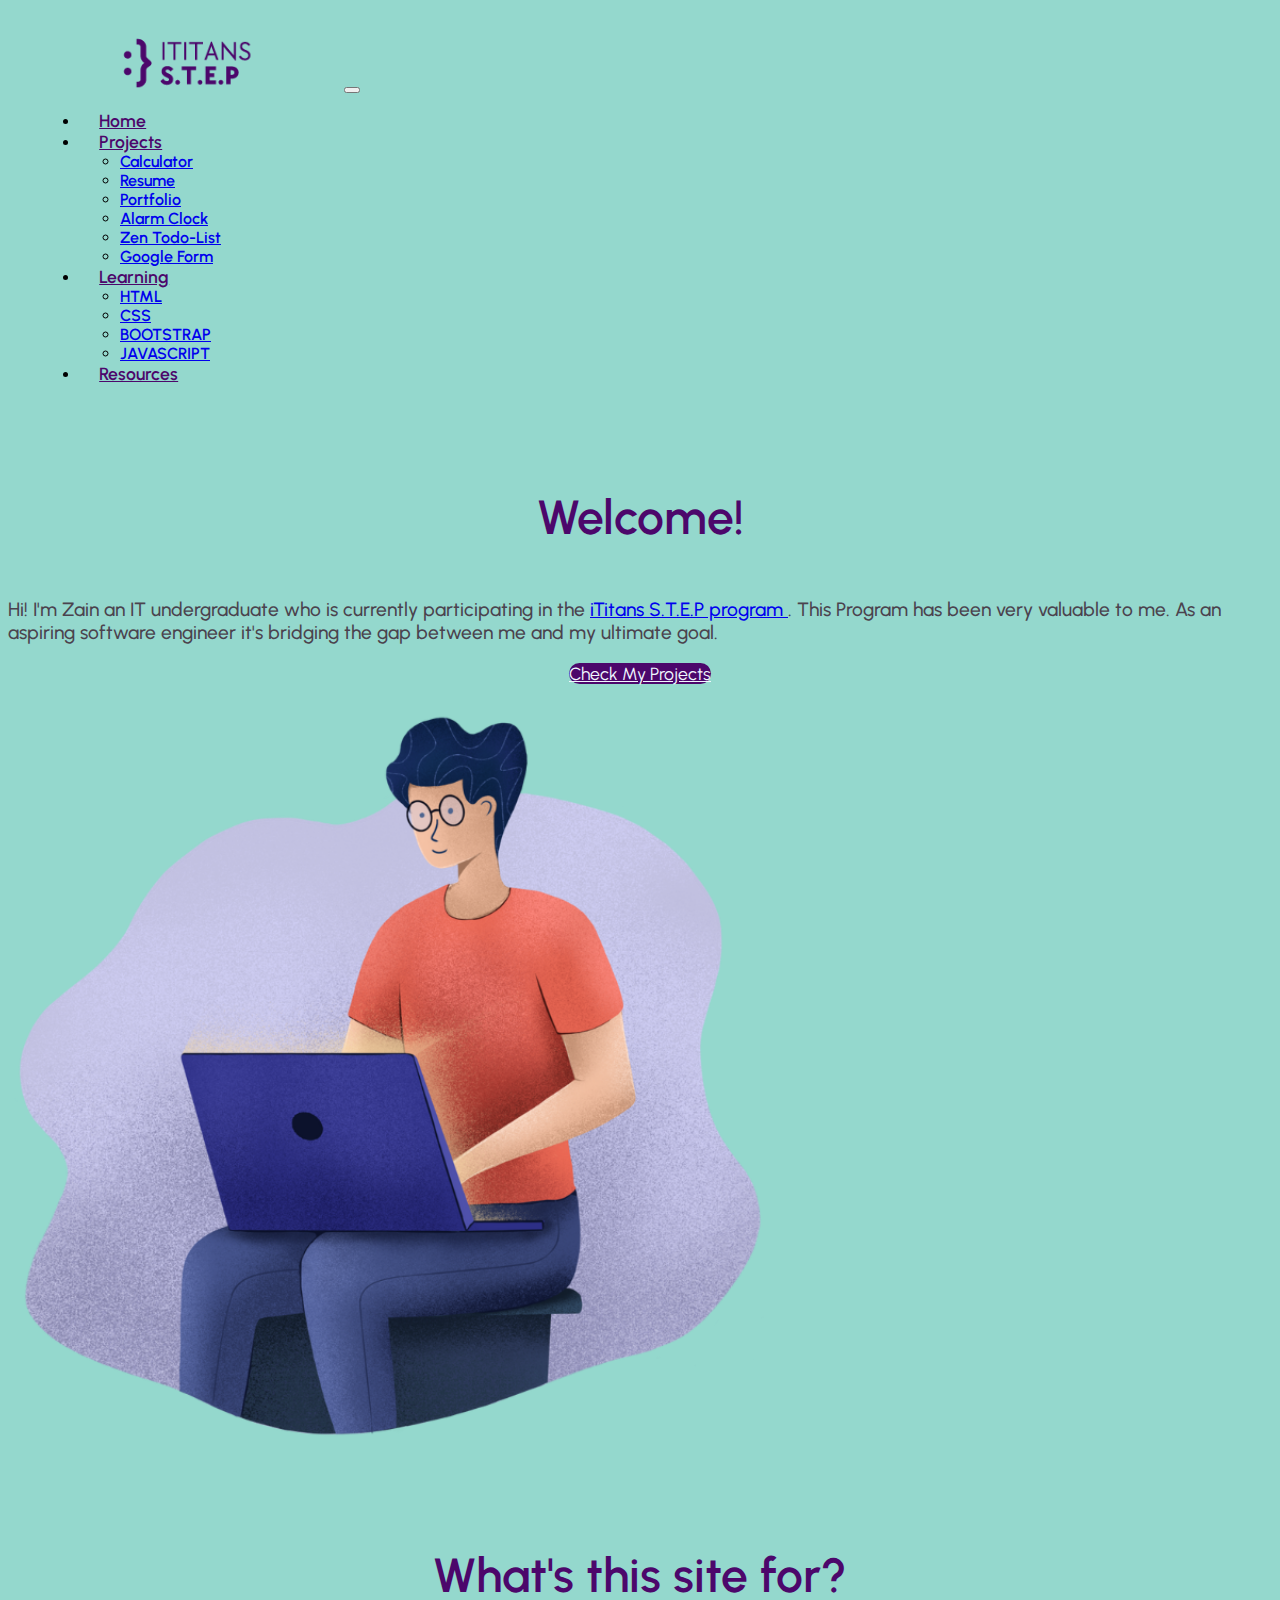
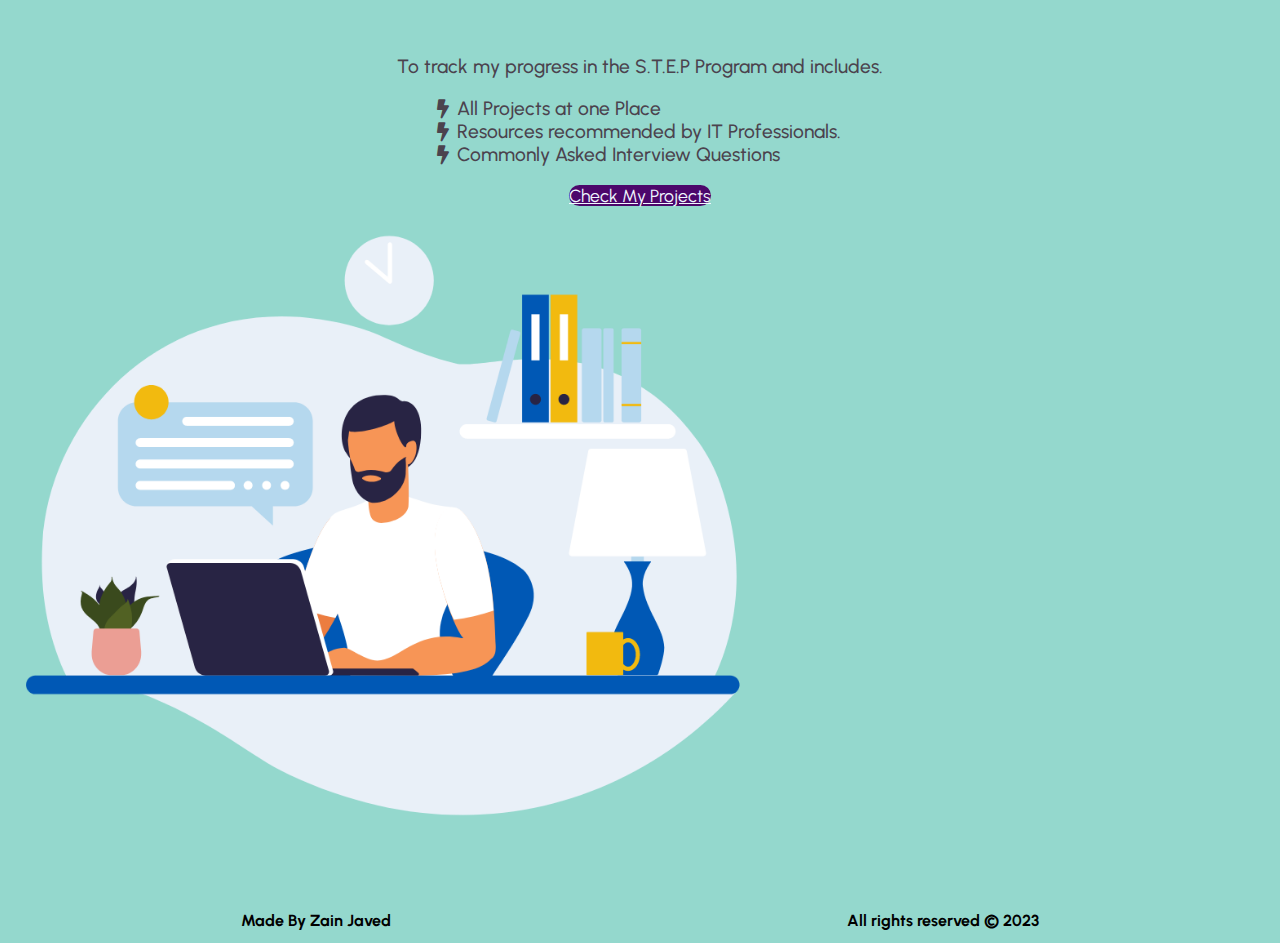
<file: index.html>
<!DOCTYPE html>
<html lang="en">

<head>
    <meta charset="utf-8" />
    <meta name="viewport" content="width=device-width, initial-scale=1" />
    <title>Home | S.TE.P iTitans</title>
    <script defer src="https://cdn.jsdelivr.net/npm/bootstrap@5.2.3/dist/js/bootstrap.bundle.min.js"
        integrity="sha384-kenU1KFdBIe4zVF0s0G1M5b4hcpxyD9F7jL+jjXkk+Q2h455rYXK/7HAuoJl+0I4" crossorigin="anonymous">
    </script>

    <!-- MDB for animations -->
    <!-- <link
    href="https://cdnjs.cloudflare.com/ajax/libs/mdb-ui-kit/6.1.0/mdb.min.css"
    rel="stylesheet"
    /> -->
    <link rel="preconnect" href="https://fonts.googleapis.com" />
    <link rel="preconnect" href="https://fonts.gstatic.com" crossorigin />
    <link
        href="https://fonts.googleapis.com/css2?family=Orbitron:wght@400;500;700&family=Poppins:wght@100;200;300;400;500;600;700&family=Urbanist:wght@200;300;400;500;600&display=swap"
        rel="stylesheet" />
    <link href="https://cdn.jsdelivr.net/npm/bootstrap@5.2.3/dist/css/bootstrap.min.css" rel="stylesheet"
        integrity="sha384-rbsA2VBKQhggwzxH7pPCaAqO46MgnOM80zW1RWuH61DGLwZJEdK2Kadq2F9CUG65" crossorigin="anonymous" />
    <link rel="stylesheet" href="./styles/index.css" />
        <!-- Adding Jquery -->
        
    <script src="https://ajax.googleapis.com/ajax/libs/jquery/3.5.1/jquery.min.js"></script>
   
    <link rel="stylesheet" href="https://use.fontawesome.com/releases/v5.13.1/css/all.css">

    <!-- / -->
    
    <!-- Getting navbar and footer -->
    <script defer>
        $.get("navbar.html", function(data){
            $("#nav-placeholder").replaceWith(data);
        });
    </script> 
    <script defer>
        $.get("footer.html", function(data){
            $("#footer-placeholder").replaceWith(data);
        });
    </script> 
</head>

<body>
    <!-- Nav -->
    <div id="nav-placeholder" ></div>
    <!-- / -->

    <!-- Main Intro  -->
    <div class="container-fluid main-container">
        <div class="row">
            <!-- Text Section -->
            <div class="col-lg-6 text-center align-item-center main-text ">
                <h1 class="main-head">Welcome!</h1>
                <P class="main-para container">Hi! I'm Zain an IT undergraduate who is currently participating in the <a target="_blank" class="text-decoration-none fw-bold" href="https://step.ititans.com/"> iTitans S.T.E.P program </a>. This Program has been very valuable to me. As an aspiring software engineer it's bridging the gap between me and my ultimate goal.  </P>
                <div class="container">
                    <a class="btn btn-primary main-btn" href="/projects.html"> Check My Projects</a>
                </div>
              
            </div>
            <!-- Image Section -->
            <div class="col-lg-6 text-center main-img">
                <img class="text-center img-fluid" src="./images/main-head.png" width="60%" alt="">
            </div>
        </div>
    </div>
    

    <!-- About Section  -->
     <div class="container-fluid main-container" >
        <div class="row">
            <!-- Text Section -->
            <div class="col-lg-6 text-center align-item-center main-text order-2">
                <h1 class="main-head">What's this site for?</h1>
                <div class="about-body main-para">
                    <P class="container">To track my progress in the S.T.E.P Program and includes.</P>
                    <ul class="features">
                        <li class="text-start feature"> <i class="fa fa-bolt" aria-hidden="true"></i> All Projects at one Place</li>
                        <li class="text-start feature"><i class="fa fa-bolt" aria-hidden="true"></i> Resources recommended by IT Professionals.</li>
                        <li class="text-start feature"><i class="fa fa-bolt" aria-hidden="true"></i> Commonly Asked Interview Questions</li>
                    </ul>
                </div>
               
                <div class="container">
                    <a class="btn btn-primary main-btn" href="/projects.html"> Check My Projects</a>
                </div>
              
            </div>
            <!-- Image Section -->
            <div class="col-lg-6 text-center main-img order-1">
                <img class="text-center img-fluid" src="./images/about.png" width="60%" alt="">
            </div>
        </div>
    </div>


    <!-- footer -->
    <div id="footer-placeholder"></div>


    
</body>

</html>
</file>
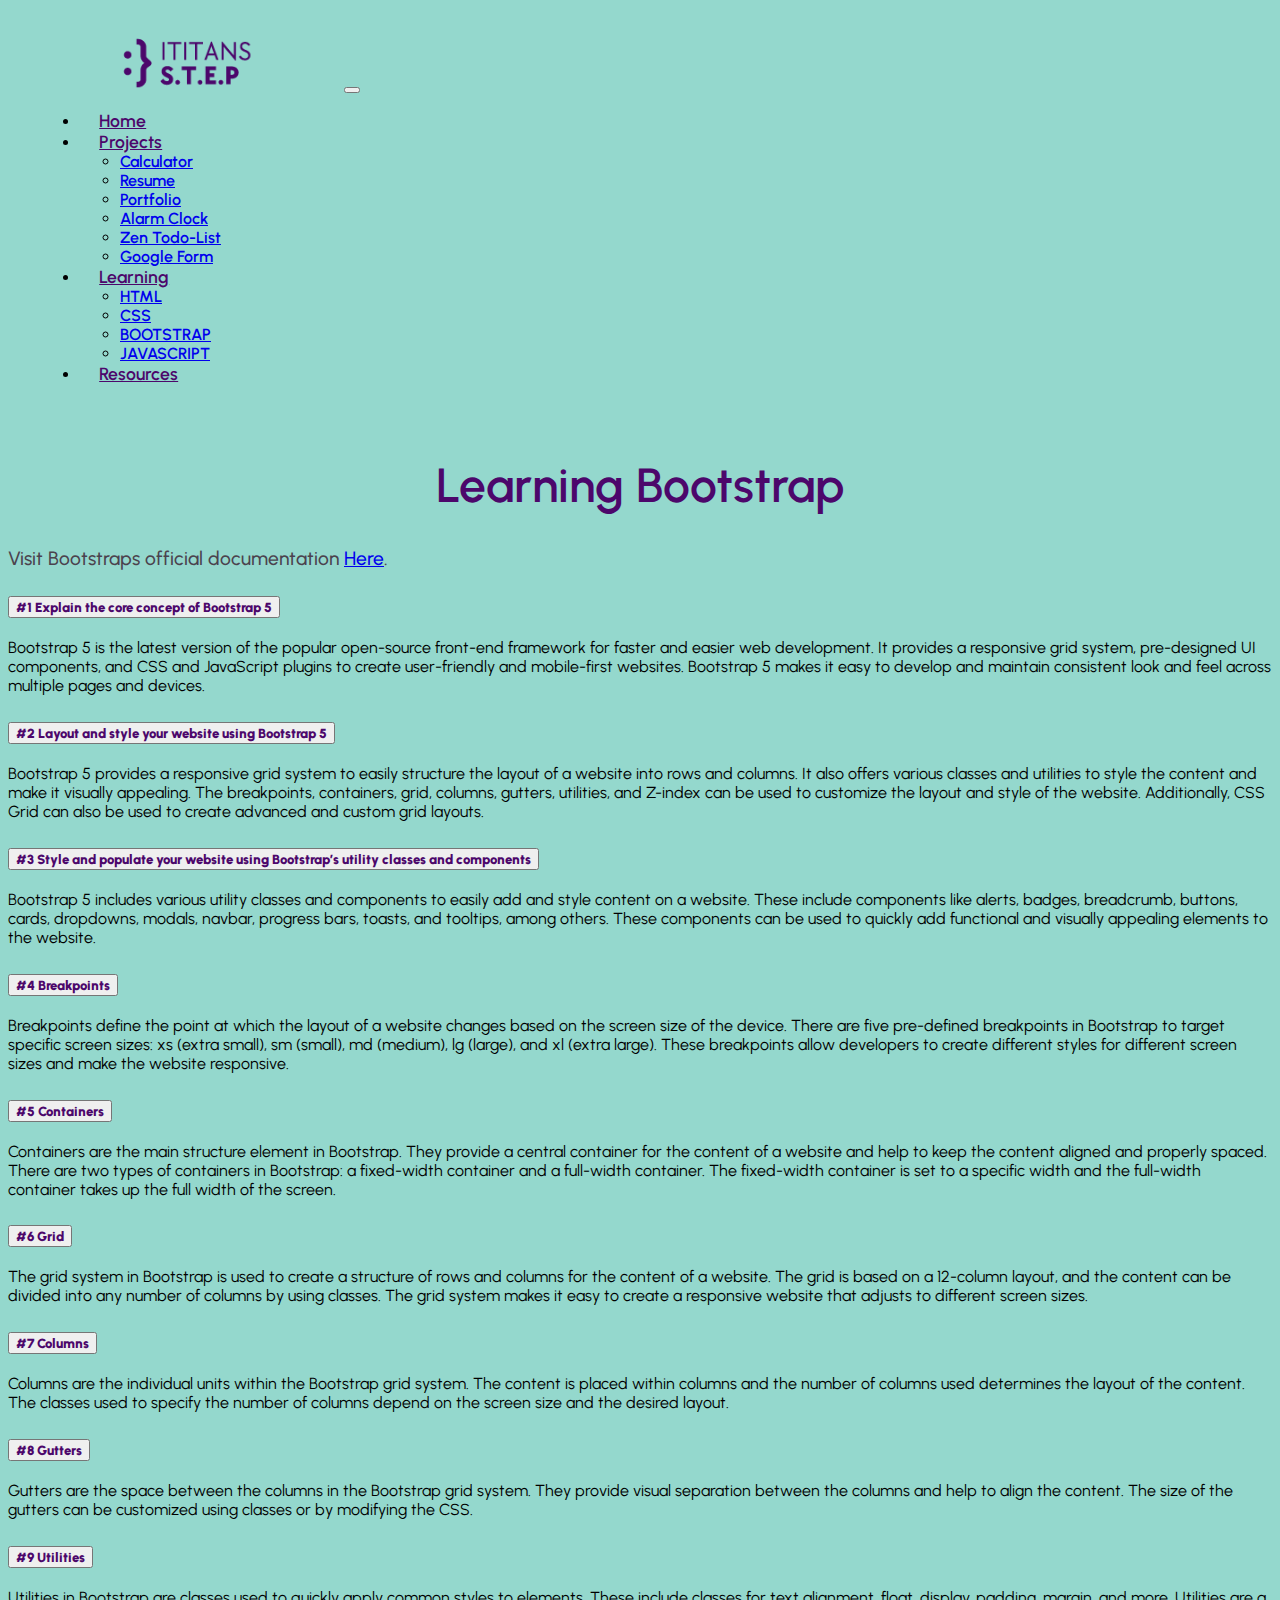
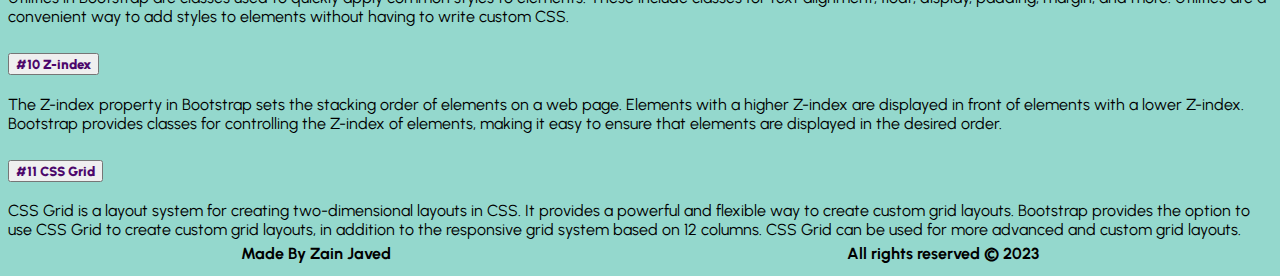
<file: learning-bs.html>
<!DOCTYPE html>
<html lang="en">

<head>
    <meta charset="utf-8" />
    <meta name="viewport" content="width=device-width, initial-scale=1" />
    <title>Learning-bs - S.T.E.P iTitans</title>
    <script defer src="https://cdn.jsdelivr.net/npm/bootstrap@5.2.3/dist/js/bootstrap.bundle.min.js"
        integrity="sha384-kenU1KFdBIe4zVF0s0G1M5b4hcpxyD9F7jL+jjXkk+Q2h455rYXK/7HAuoJl+0I4" crossorigin="anonymous">
    </script>
    <link rel="preconnect" href="https://fonts.googleapis.com" />
    <link rel="preconnect" href="https://fonts.gstatic.com" crossorigin />
    <link
        href="https://fonts.googleapis.com/css2?family=Orbitron:wght@400;500;700&family=Poppins:wght@100;200;300;400;500;600;700&family=Urbanist:wght@200;300;400;500;600&display=swap"
        rel="stylesheet" />
    <link href="https://cdn.jsdelivr.net/npm/bootstrap@5.2.3/dist/css/bootstrap.min.css" rel="stylesheet"
        integrity="sha384-rbsA2VBKQhggwzxH7pPCaAqO46MgnOM80zW1RWuH61DGLwZJEdK2Kadq2F9CUG65" crossorigin="anonymous" />
    <link rel="stylesheet" href="./styles/index.css" />
            <!-- Adding Jquery -->
            <script  src="https://ajax.googleapis.com/ajax/libs/jquery/3.5.1/jquery.min.js"></script> 
            <!-- / -->
            <script defer src="./js/index.js"></script>
            <!-- Getting navbar and footer -->
            <script defer>
                $.get("navbar.html", function(data){
                    $("#nav-placeholder").replaceWith(data);
                });
            </script> 
            <script defer>
                $.get("footer.html", function(data){
                    $("#footer-placeholder").replaceWith(data);
                });
            </script> 
</head>

<body>
    <!-- Nav -->
    <div id="nav-placeholder"></div>
    <!-- / -->
    
    <!-- Page Head  -->
    <div class="container html-head">
        <h1 class="main-head mb-5">Learning Bootstrap</h1>
        <p class="main-para text-center">Visit Bootstraps official documentation <a target="_blank" href="https://getbootstrap.com/docs/5.0/getting-started/introduction/" class="text-decoration-none">Here</a>.</p>
    </div>

    <!-- BS QUESTIONS  -->

    <div class="learning-bs container" id="learning-bs">
       
    </div>
    
    <!-- / -->

    <!-- Footer  -->
    <div id="footer-placeholder"></div>
    <!-- / -->
</body>

</html>
</file>
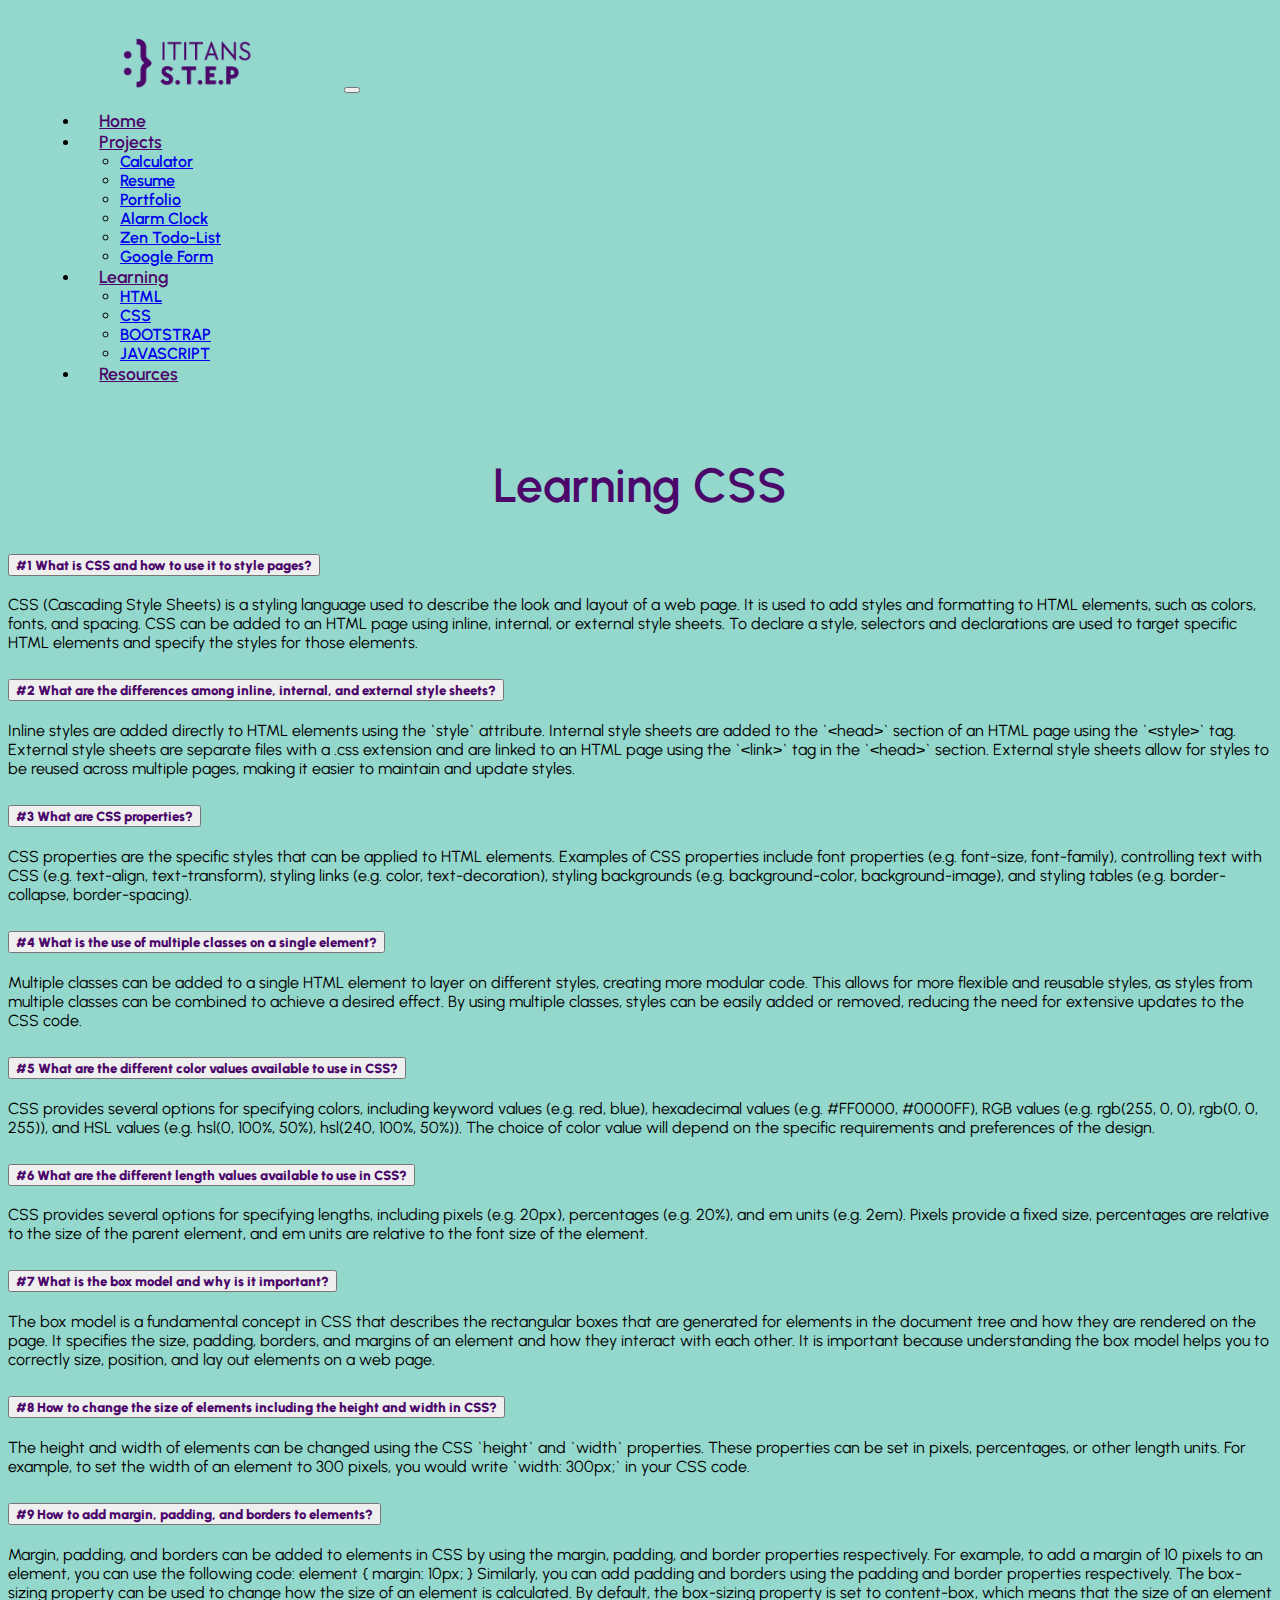
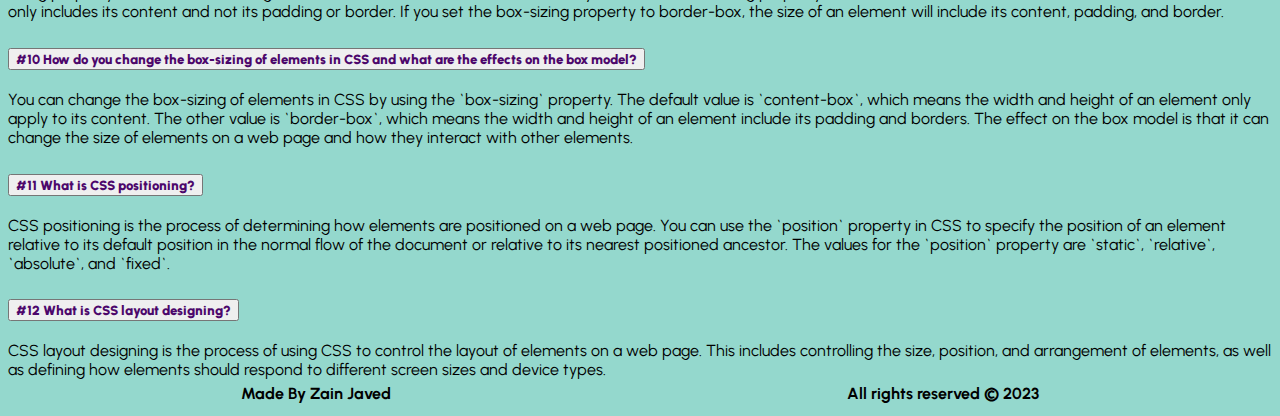
<file: learning-css.html>
<!DOCTYPE html>
<html lang="en">

<head>
    <meta charset="utf-8" />
    <meta name="viewport" content="width=device-width, initial-scale=1" />
    <title>Learning CSS - S.T.E.P iTitans</title>
    <script defer src="https://cdn.jsdelivr.net/npm/bootstrap@5.2.3/dist/js/bootstrap.bundle.min.js"
        integrity="sha384-kenU1KFdBIe4zVF0s0G1M5b4hcpxyD9F7jL+jjXkk+Q2h455rYXK/7HAuoJl+0I4" crossorigin="anonymous">
    </script>
    <link rel="preconnect" href="https://fonts.googleapis.com" />
    <link rel="preconnect" href="https://fonts.gstatic.com" crossorigin />
    <link rel="stylesheet" href="https://use.fontawesome.com/releases/v5.13.1/css/all.css">

    <!-- Styling -->
    <link
        href="https://fonts.googleapis.com/css2?family=Orbitron:wght@400;500;700&family=Poppins:wght@100;200;300;400;500;600;700&family=Urbanist:wght@200;300;400;500;600&display=swap"
        rel="stylesheet" />
    <link href="https://cdn.jsdelivr.net/npm/bootstrap@5.2.3/dist/css/bootstrap.min.css" rel="stylesheet"
        integrity="sha384-rbsA2VBKQhggwzxH7pPCaAqO46MgnOM80zW1RWuH61DGLwZJEdK2Kadq2F9CUG65" crossorigin="anonymous" />
    <link rel="stylesheet" href="./styles/index.css" />
    <!-- Styling ends -->


    <!-- Adding Jquery and js files -->

        <!-- Getting navbar and footer -->
        <script  src="https://ajax.googleapis.com/ajax/libs/jquery/3.5.1/jquery.min.js"></script> 
        <script defer src="./js/index.js"></script>
    
        <script defer>
            $.get("navbar.html", function(data){
                $("#nav-placeholder").replaceWith(data);
            });
        </script> 
        <script defer>
            $.get("footer.html", function(data){
                $("#footer-placeholder").replaceWith(data);
            });
        </script> 
   
    <!-- / -->
    
   
</head>

<body>
    <!-- Nav -->
    <div id="nav-placeholder"></div>
    <!-- / -->
    
    <!-- Page Head  -->
    <div class="container css-head">
        <h1 class="main-head mb-5">Learning CSS</h1>
    </div>

    <!-- HTML QUESTIONS  -->

    <div class="css-questions container" id="learning-css">
       
        
    </div>
    
    <!-- / -->

    <!-- Footer  -->
    <div id="footer-placeholder"></div>
    <!-- / -->


  
   
</body>

</html>
</file>
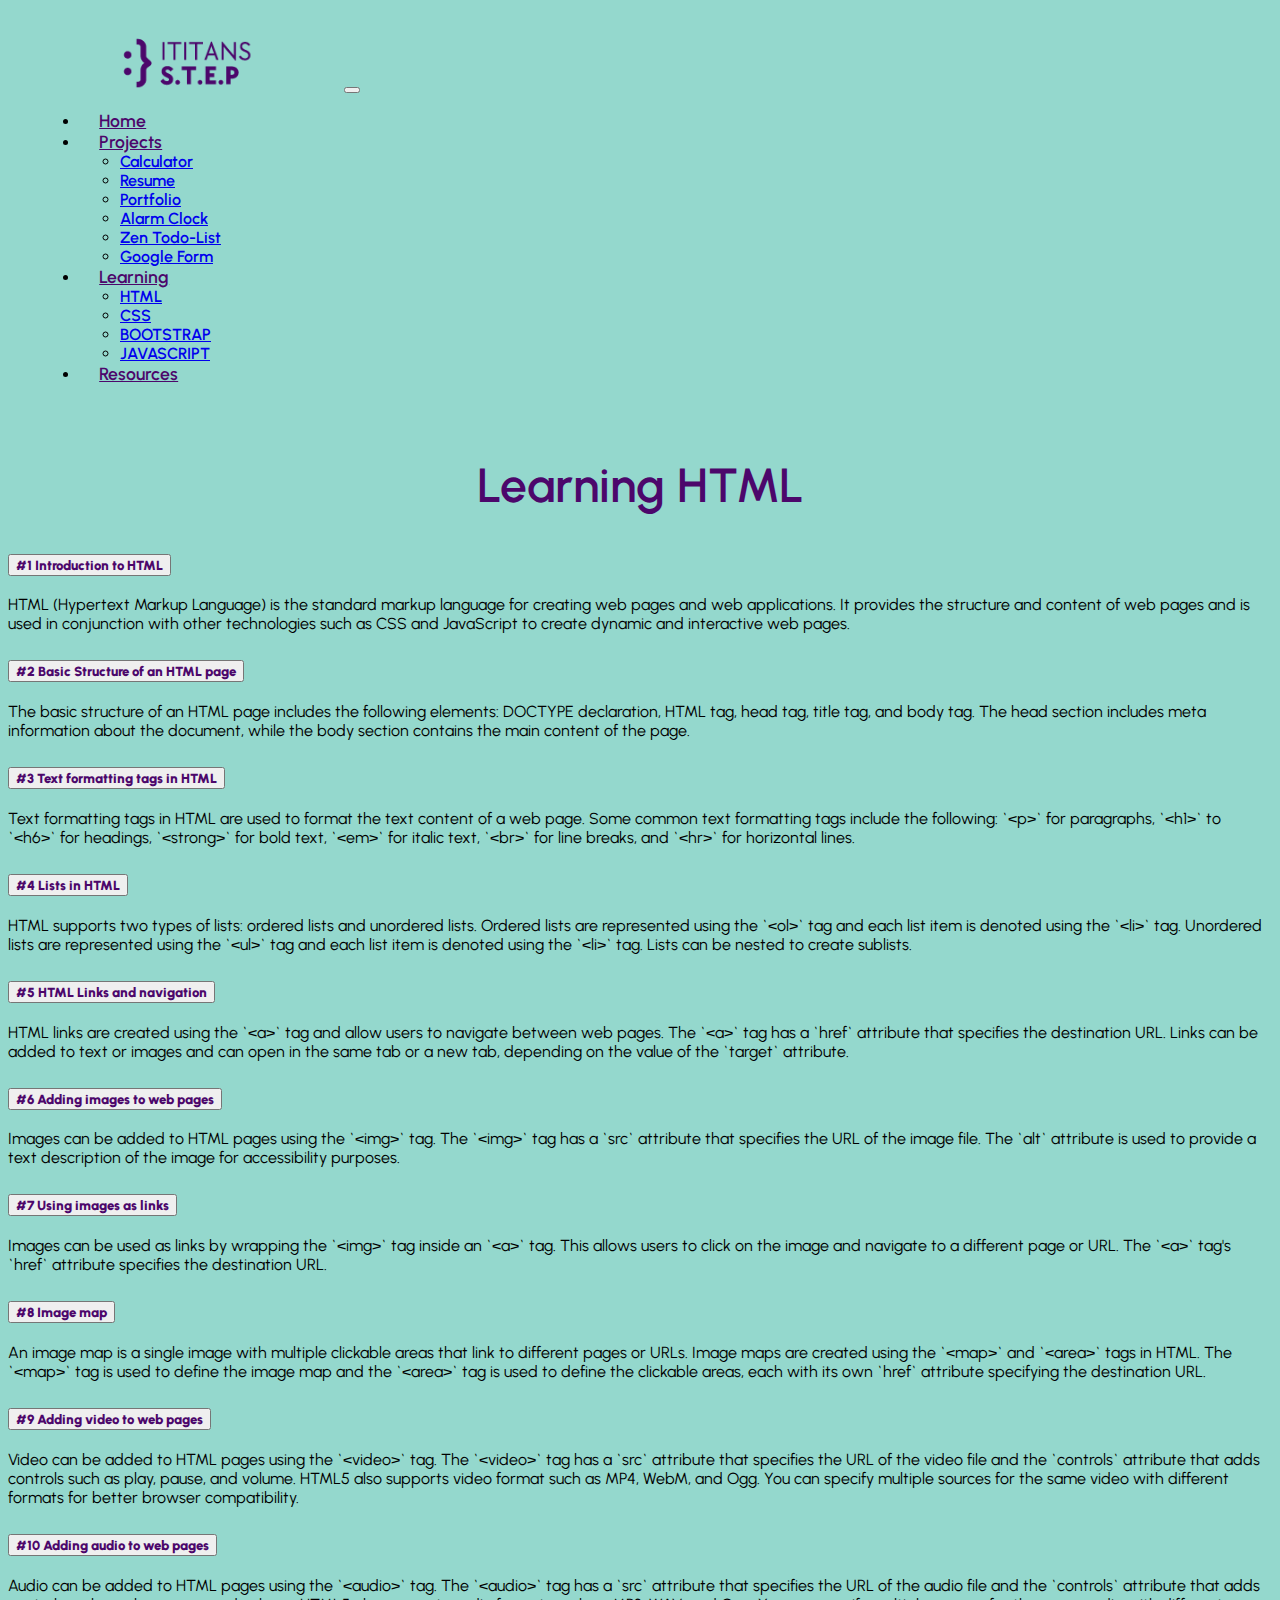
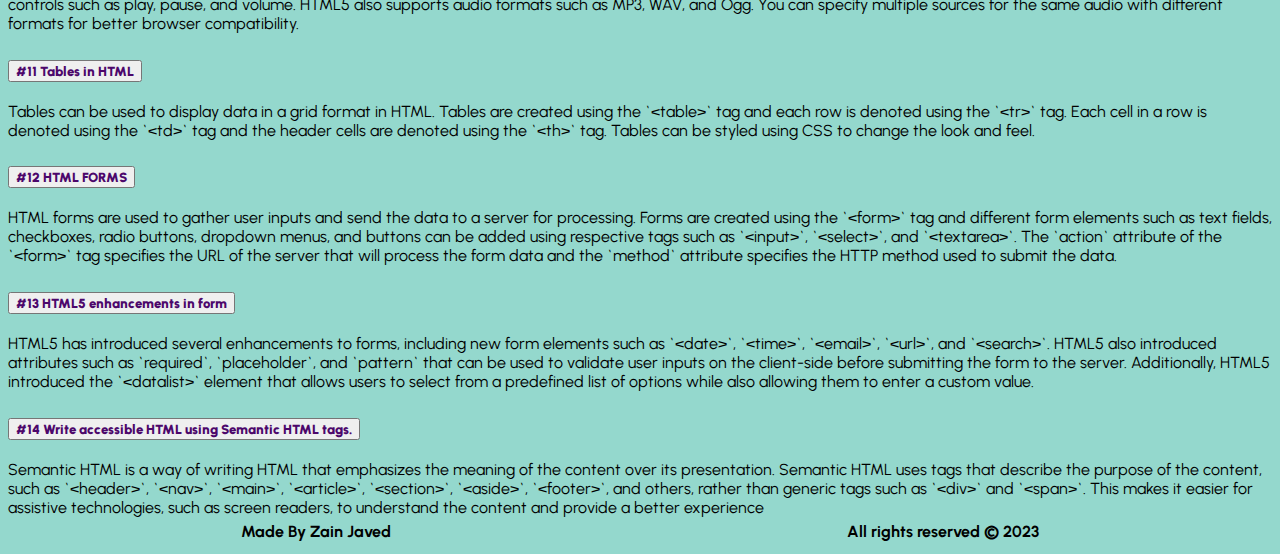
<file: learning-html.html>
<!DOCTYPE html>
<html lang="en">

<head>
    <meta charset="utf-8" />
    <meta name="viewport" content="width=device-width, initial-scale=1" />
    <title>Learning HTML - S.T.E.P iTitans</title>
    <script defer src="https://cdn.jsdelivr.net/npm/bootstrap@5.2.3/dist/js/bootstrap.bundle.min.js"
        integrity="sha384-kenU1KFdBIe4zVF0s0G1M5b4hcpxyD9F7jL+jjXkk+Q2h455rYXK/7HAuoJl+0I4" crossorigin="anonymous">
    </script>
    <link rel="preconnect" href="https://fonts.googleapis.com" />
    <link rel="preconnect" href="https://fonts.gstatic.com" crossorigin />

    <!-- Styling -->
    <link
        href="https://fonts.googleapis.com/css2?family=Orbitron:wght@400;500;700&family=Poppins:wght@100;200;300;400;500;600;700&family=Urbanist:wght@200;300;400;500;600&display=swap"
        rel="stylesheet" />
    <link href="https://cdn.jsdelivr.net/npm/bootstrap@5.2.3/dist/css/bootstrap.min.css" rel="stylesheet"
        integrity="sha384-rbsA2VBKQhggwzxH7pPCaAqO46MgnOM80zW1RWuH61DGLwZJEdK2Kadq2F9CUG65" crossorigin="anonymous" />
    <link rel="stylesheet" href="./styles/index.css" />
    <!-- Styling ends -->


    <!-- Adding Jquery and js files -->
     <!-- Getting navbar and footer -->
     <script  src="https://ajax.googleapis.com/ajax/libs/jquery/3.5.1/jquery.min.js"></script> 
     <script defer src="./js/index.js"></script>
 
     <script  defer>
         $.get("navbar.html", function(data){
             $("#nav-placeholder").replaceWith(data);
         });
     </script>

<script defer>
    $.get("footer.html", function(data){
        $("#footer-placeholder").replaceWith(data);
    });
</script>
   
    <!-- / -->
    
   
</head>

<body>
    <!-- Nav -->
    <div id="nav-placeholder"></div>
    <!-- / -->
    
    <!-- Page Head  -->
    <div class="container html-head">
        <h1 class="main-head mb-5">Learning HTML</h1>
    </div>

    <!-- HTML QUESTIONS  -->

    <div class="html-questions container" id="learning-html">
       
        
    </div>
    
    <!-- / -->

    <!-- Footer  -->
    <div id="footer-placeholder"></div>
    <!-- / -->


  
   
</body>

</html>
</file>
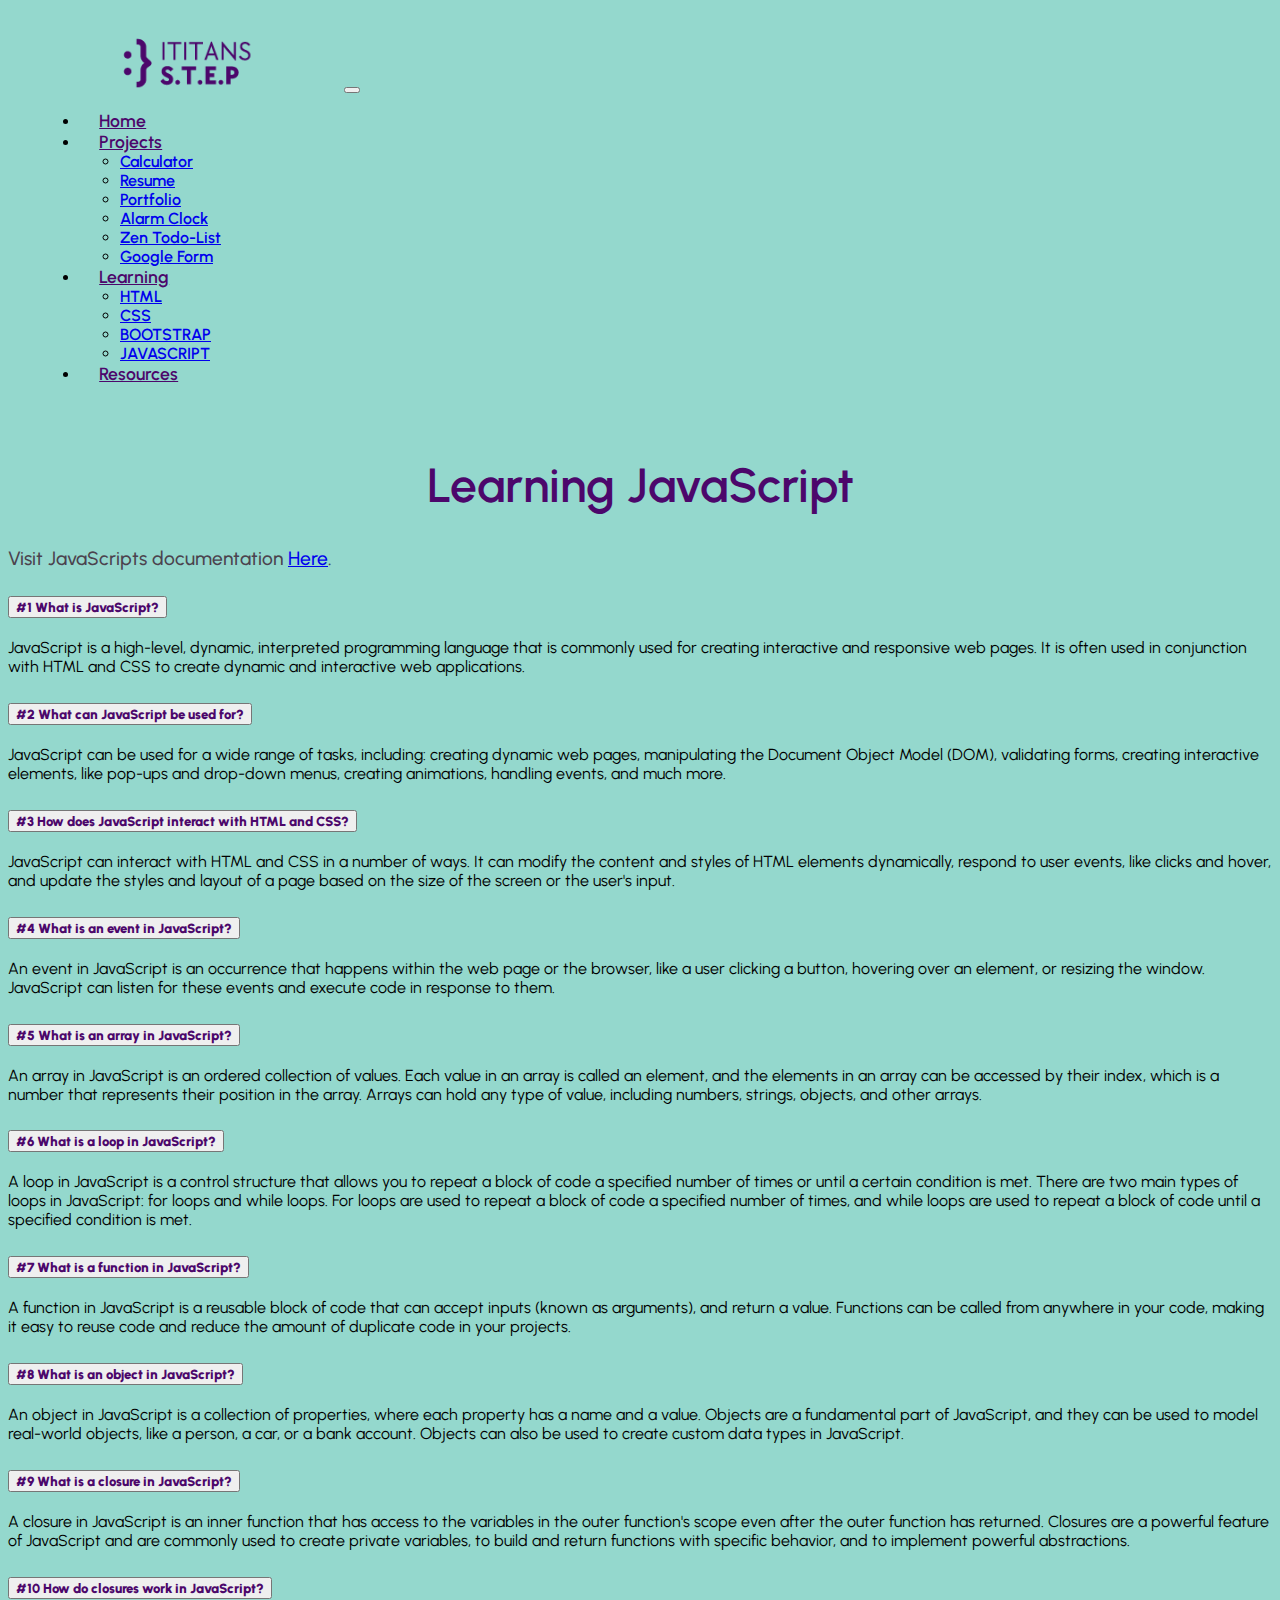
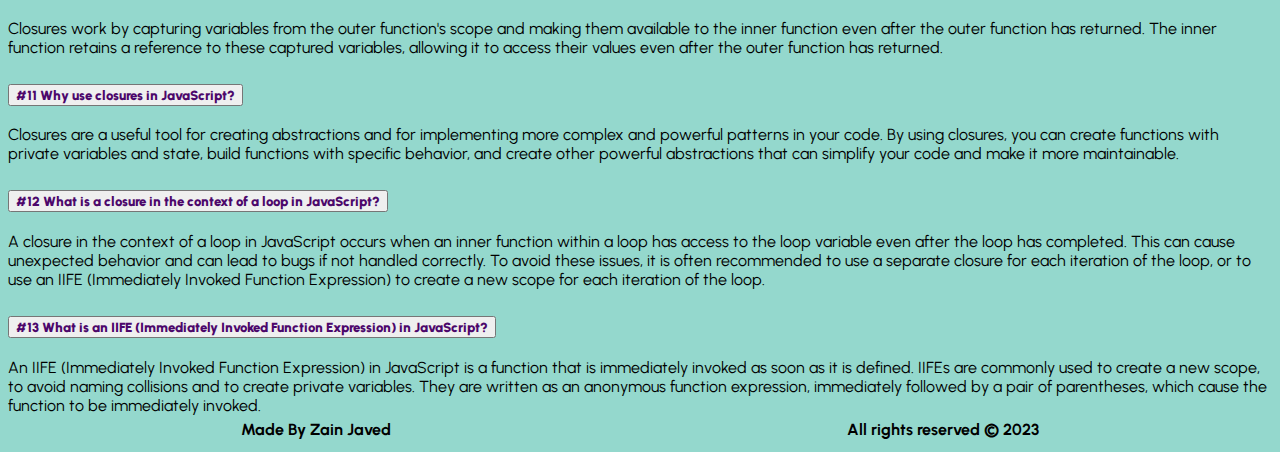
<file: learning-js.html>
<!DOCTYPE html>
<html lang="en">

<head>
    <meta charset="utf-8" />
    <meta name="viewport" content="width=device-width, initial-scale=1" />
    <title>Learning JS - S.T.E.P iTitans</title>
    <script defer src="https://cdn.jsdelivr.net/npm/bootstrap@5.2.3/dist/js/bootstrap.bundle.min.js"
        integrity="sha384-kenU1KFdBIe4zVF0s0G1M5b4hcpxyD9F7jL+jjXkk+Q2h455rYXK/7HAuoJl+0I4" crossorigin="anonymous">
    </script>
    <link rel="preconnect" href="https://fonts.googleapis.com" />
    <link rel="preconnect" href="https://fonts.gstatic.com" crossorigin />
    <link
        href="https://fonts.googleapis.com/css2?family=Orbitron:wght@400;500;700&family=Poppins:wght@100;200;300;400;500;600;700&family=Urbanist:wght@200;300;400;500;600&display=swap"
        rel="stylesheet" />
    <link href="https://cdn.jsdelivr.net/npm/bootstrap@5.2.3/dist/css/bootstrap.min.css" rel="stylesheet"
        integrity="sha384-rbsA2VBKQhggwzxH7pPCaAqO46MgnOM80zW1RWuH61DGLwZJEdK2Kadq2F9CUG65" crossorigin="anonymous" />
    <link rel="stylesheet" href="./styles/index.css" />
            <!-- Adding Jquery -->
            <script  src="https://ajax.googleapis.com/ajax/libs/jquery/3.5.1/jquery.min.js"></script> 
            <!-- / -->
            <script defer src="./js/index.js"></script>
            <!-- Getting navbar and footer -->
            <script defer>
                $.get("navbar.html", function(data){
                    $("#nav-placeholder").replaceWith(data);
                });
            </script> 
            <script defer>
                $.get("footer.html", function(data){
                    $("#footer-placeholder").replaceWith(data);
                });
            </script> 
</head>

<body>
    <!-- Nav -->
    <div id="nav-placeholder"></div>
    <!-- / -->
    
    <!-- Page Head  -->
    <div class="container js-head">
        <h1 class="main-head mb-5">Learning JavaScript</h1>
        <p class="main-para text-center">Visit JavaScripts documentation <a target="_blank" href="https://javascript.info/" class="text-decoration-none">Here</a>.</p>
    </div>

    <!-- HTML QUESTIONS  -->

    <div class="learning-js container" id="learning-js">
       
    </div>
    
    <!-- / -->

    <!-- Footer  -->
    <div id="footer-placeholder"></div>
    <!-- / -->
</body>

</html>
</file>
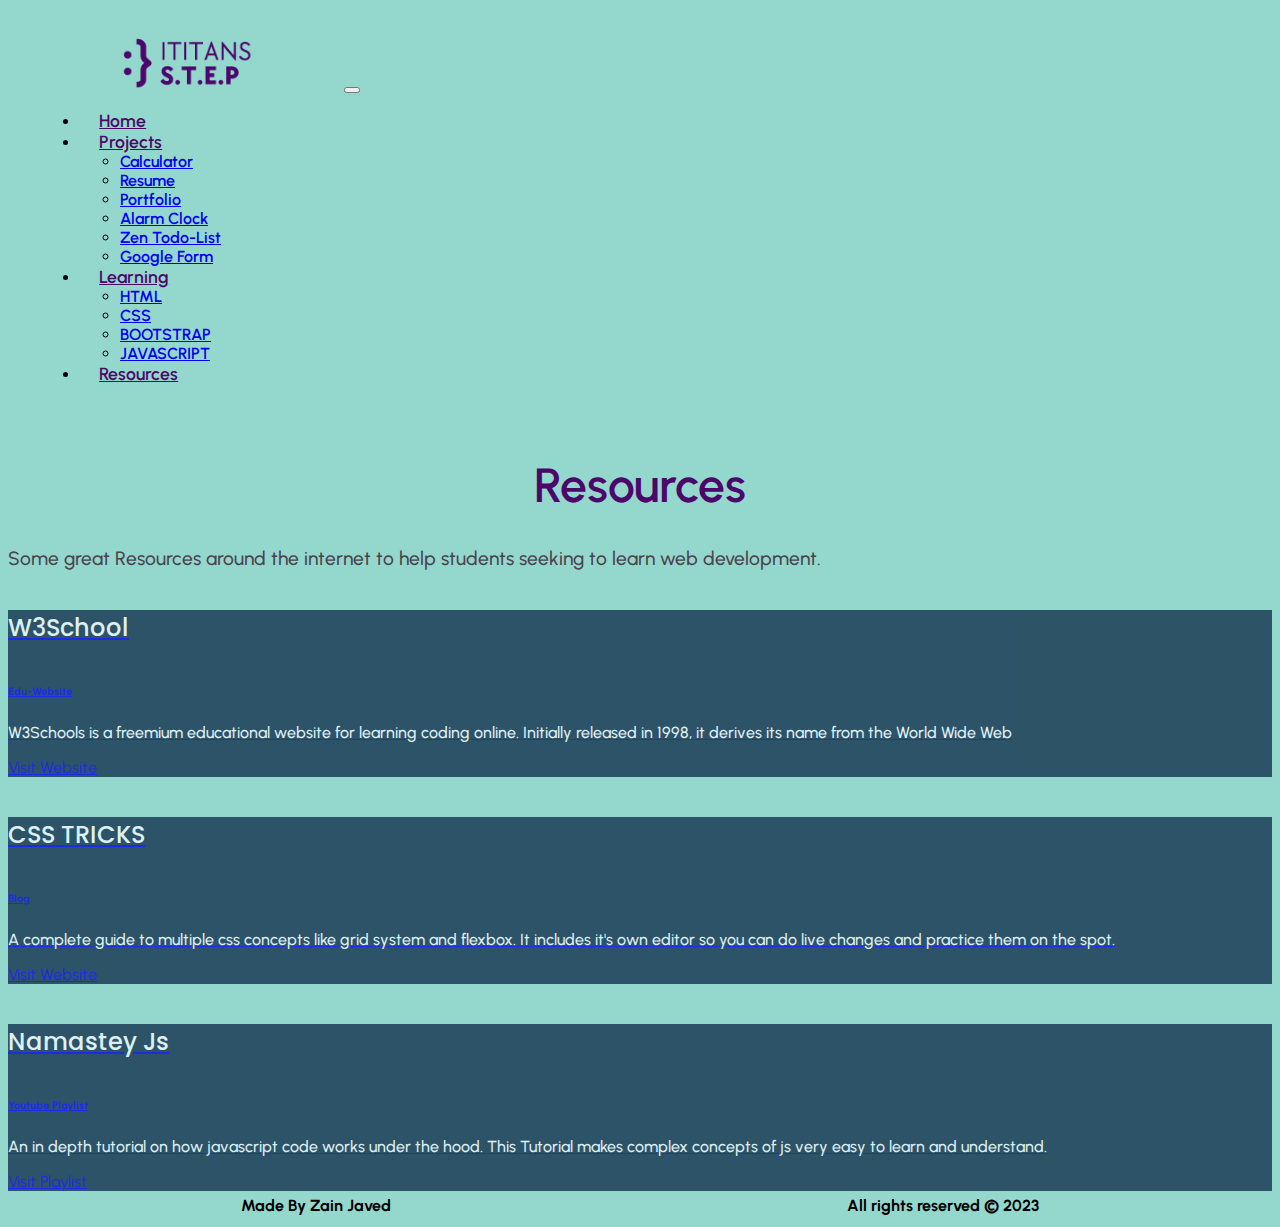
<file: resources.html>
<!DOCTYPE html>
<html lang="en">

<head>
    <meta charset="utf-8" />
    <meta name="viewport" content="width=device-width, initial-scale=1" />
    <title>Resources - S.T.E.P iTitans</title>
    <script defer src="https://cdn.jsdelivr.net/npm/bootstrap@5.2.3/dist/js/bootstrap.bundle.min.js"
        integrity="sha384-kenU1KFdBIe4zVF0s0G1M5b4hcpxyD9F7jL+jjXkk+Q2h455rYXK/7HAuoJl+0I4" crossorigin="anonymous">
    </script>
    <link rel="preconnect" href="https://fonts.googleapis.com" />
    <link rel="preconnect" href="https://fonts.gstatic.com" crossorigin />
    <link
        href="https://fonts.googleapis.com/css2?family=Orbitron:wght@400;500;700&family=Poppins:wght@100;200;300;400;500;600;700&family=Urbanist:wght@200;300;400;500;600&display=swap"
        rel="stylesheet" />
    <link href="https://cdn.jsdelivr.net/npm/bootstrap@5.2.3/dist/css/bootstrap.min.css" rel="stylesheet"
        integrity="sha384-rbsA2VBKQhggwzxH7pPCaAqO46MgnOM80zW1RWuH61DGLwZJEdK2Kadq2F9CUG65" crossorigin="anonymous" />
    <link rel="stylesheet" href="./styles/index.css" />
            <!-- Adding Jquery -->
            <script  src="https://ajax.googleapis.com/ajax/libs/jquery/3.5.1/jquery.min.js"></script> 
            <!-- / -->
            <script defer src="./js/index.js"></script>
            <!-- Getting navbar and footer -->
            <script defer>
                $.get("navbar.html", function(data){
                    $("#nav-placeholder").replaceWith(data);
                });
            </script> 
            <script defer>
                $.get("footer.html", function(data){
                    $("#footer-placeholder").replaceWith(data);
                });
            </script> 
</head>

<body>
    <!-- Nav -->
    <div id="nav-placeholder"></div>
    <!-- / -->
    
    <!-- Page Head  -->
    <div class="container js-head">
        <h1 class="main-head mb-5">Resources</h1>
        <p class="main-para text-center">Some great Resources around the internet to help students seeking to learn web development.</p>
    </div>
    <!-- / -->

    <!-- Resources Card -->
    <div class="container ">
        
        <div class="row projects">
            <div class="col-lg-4 my-1 ">
                <div class="card project" >
                    <a href="https://www.w3schools.com/" class="text-decoration-none project-link"  target="_blank">
                        <div class="card-body">
                            
                            <h5 class="card-title project-title">W3School</h5>
                            <h6 class="card-subtitle mb-2 text-muted">Edu-Website</h6>
                            <p class="card-text project-text">W3Schools is a freemium educational website for learning coding online. Initially released in 1998, it derives its name from the World Wide Web</p>
                            <a class="btn btn-success text-decoration-none my-2" target="_blank" href="https://www.w3schools.com/">Visit Website</a>
                        </div>
                    </a>
                </div>
            </div>
            <div class="col-lg-4 my-1 ">
                <div class="card project">
                    <a href="https://css-tricks.com/snippets/css/a-guide-to-flexbox/" class="text-decoration-none project-link"  target="_blank">
                        <div class="card-body">
                            
                            <h5 class="card-title project-title">CSS TRICKS</h5>
                            <h6 class="card-subtitle mb-2 text-muted">Blog</h6>
                            <p class="card-text project-text">A complete guide to multiple css concepts like grid system and flexbox. It includes it's own editor so you can do live changes and practice them on the spot.
                            </p>
                            <a class="btn btn-primary my-2" target="_blank"  href="https://css-tricks.com/snippets/css/a-guide-to-flexbox/">Visit Website</a>
                        </div>
                    </a>
                </div>
            </div>
            <div class="col-lg-4 my-1 ">
                <div class="card project">
                    <a target="_blank" href="https://www.youtube.com/watch?v=pN6jk0uUrD8&list=PLlasXeu85E9cQ32gLCvAvr9vNaUccPVNP" class="text-decoration-none project-link"  target="_blank">
                        <div class="card-body">
                            
                            <h5 class="card-title project-title">Namastey Js</h5>
                            <h6 class="card-subtitle mb-2 text-muted">Youtube Playlist</h6>
                            <p class="card-text project-text">An in depth tutorial on how javascript code works under the hood. This Tutorial makes complex concepts of js  very easy to learn and understand.</p>
                            <a class="btn btn-danger my-2" target="_blank" href="https://www.youtube.com/watch?v=pN6jk0uUrD8&list=PLlasXeu85E9cQ32gLCvAvr9vNaUccPVNP">Visit Playlist</a>
                        </div>
                    </a>
                </div>
            </div>
         
        </div>
    </div>

    <!-- Footer  -->
    <div id="footer-placeholder"></div>
    <!-- / -->
</body>

</html>
</file>
<file: styles/index.css>
/* Assigning font-family to all  */
* {
    font-family: 'Urbanist', 'sans';
}

body {
    background-color: #94d8cd;
    overflow-x: hidden;
}


.navbar {
    padding: 1.5rem 2rem;
    background-color: #94d8cd !important;    
}



/* Nav-logo */
.logo-name {
    font-size: 2rem;
    font-weight: 600;
    color: #4C076B;
}

/* Styling Nav link */
.nav-link {
    color: #4C076B;
    font-size: 1.1rem;
    padding: 0.5rem 1rem !important;
    font-weight: 600;
    margin: 0rem 0.2rem;
    border-radius: 2rem;
}

/* Adding hover to nav-links */
.nav-link:hover {
    background-color: #4C076B;
    color: aliceblue;
}

/* Styling dropdown menus  */
.dropdown-item {
    font-size: 1rem;
    font-weight: 600;
}

/* Adding hover to them */
.dropdown-item:hover {
   background-color: #4C076B;
   color: aliceblue;
}


/* Adding Space to the main Home Container */
.main-container {
    margin-top: 2rem;
    margin-bottom: 4rem;
}


/* Aligning the text section */
.main-text  {
    display: flex;
    justify-content: center;
    align-items: center;
    flex-direction: column;
    margin-bottom: 1.4rem;
}

/* A Utility class: Can be used whenever a heading is required  */
.main-head {
    font-size: 3rem;
    color: #4C076B;
    text-align: center;
    font-weight: 600;


}


/* Styling para-graph  */
.main-para {
    font-size: 1.2rem;
    color: #4b434e;
    font-weight: 500;
}


/* Styling Button of Main section  */
.main-btn {
    background-color: #4C076B;
    color: aliceblue;
    border: none;
    border-radius: 1rem;
    font-size:1.1rem;
}


/* Adding hover */
.main-btn:hover {
    background-color: #3f065a;
    color: aliceblue;
}

/* Home styling ends  */



/* Projects Page Styling Starts */

.project {
    background-color: #13324e;
}
/* Styling Project Card Title */
.project-title {
    font-family: 'poppins';
    color: aliceblue;
    font-size: 1.5rem;
    font-weight: 500;

    display: flex;
    align-items: center;
    gap: 5px;
}

/* Text in Project Cards */
.project-text {
    font-size: 1rem;
    color: aliceblue;
    font-weight: 500;
}

/* Adding 3D effect to cards using box shadow at hover */
.project:hover {
    box-shadow: 0 10px 40px -15px #000008;
}

/* Project Styling ends  */


/* Learning Pages Styling */

.question-head {
    font-weight:bolder;
    color: #4C076B !important;
}

.accordion-button:focus {
    border-color: #3f065a ;
}


.feature {
    display: flex;
    align-items: center;
    gap: 0.5rem;
}




/* Footer Styling */
.footer {
    font-size: 1rem;
    font-weight: 700;
    display: flex;
    justify-content: space-around;
    padding: 0.3rem;
}
/* Footer Styling ends */


/* Animations */

@keyframes body-fade-in {
    0% {
      opacity: 0;
      transform: translate3d(0px, -20px, 0px);
    }
    
    100% {
      opacity: 1;
      transform: none;
    }
  }

  @keyframes fade-up {
    0% {
      opacity: 0;
      transform: translate3d(0px, 100%, 0px);
    }
    
    100% {
      opacity: 1;
      transform: none;
    }
  }

  @keyframes slide-right {
    0% {
      opacity: 0;
      transform: translate3d(0px,20%, 0px)
    }
    
    100% {
      opacity: 1;
      transform: none;
    }
  }

  
  @keyframes slide-left {
    0% {
      opacity: 0;
      transform: translate3d(20%,0px , 0px)
    }
    
    100% {
      opacity: 1;
      transform: none;
    }
  }
  



.main-img {
    animation-fill-mode: both;
    animation-delay: 0ms;
    animation-duration: 1000ms;
    animation-iteration-count: 1;
    opacity: 1;
    animation-name: slide-right;
}

.main-text {
    animation-fill-mode: both;
    animation-delay: 0ms;
    animation-duration: 1500ms;
    animation-iteration-count: 1;
    opacity: 1;
    animation-name: slide-left;
}

.projects {
    animation-fill-mode: both;
    animation-delay: 0ms;
    animation-duration: 1000ms;
    animation-iteration-count: 1;
    opacity: 0.8;
    animation-name: fade-up;
}
</file>
